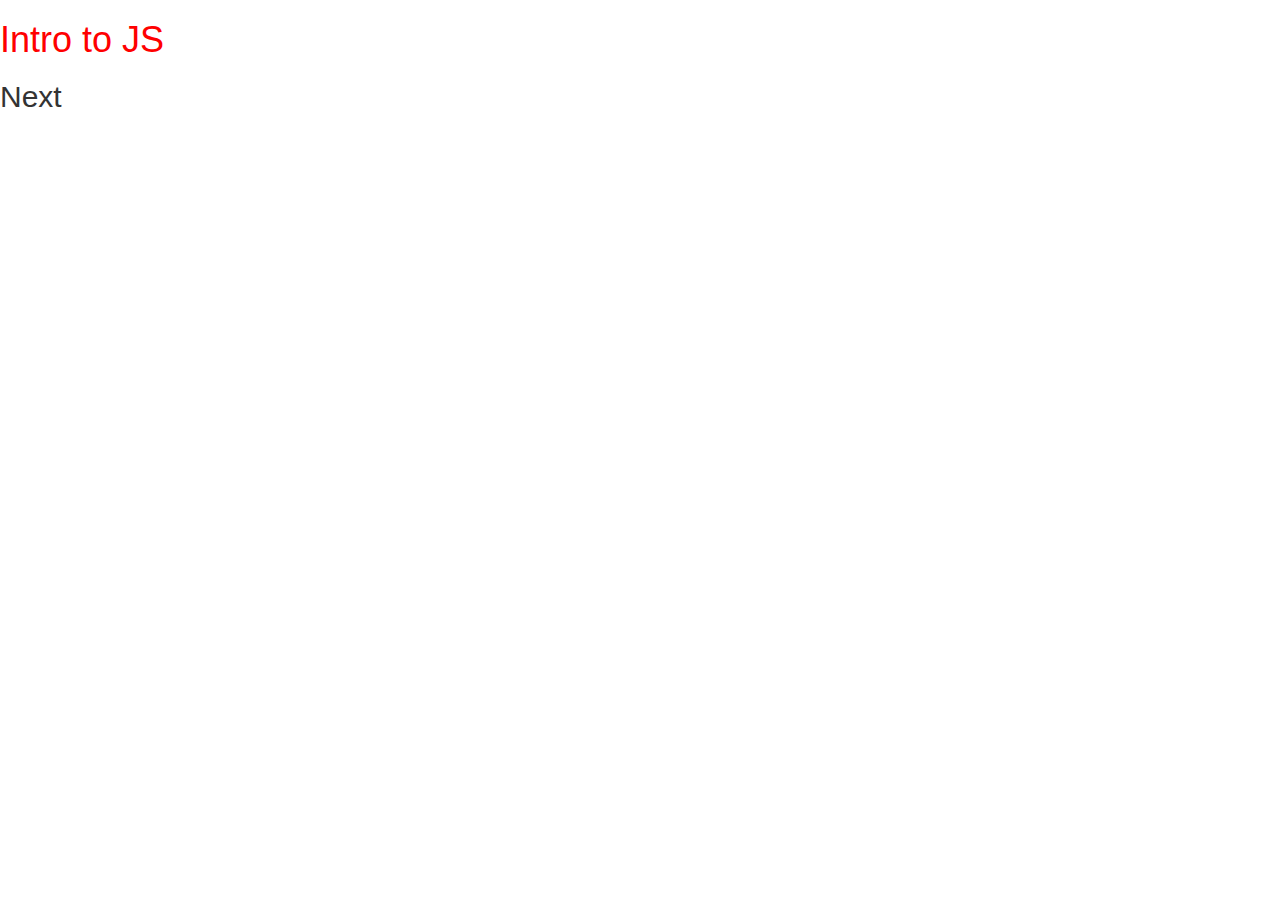
<file: index.html>
<!DOCTYPE html>
<html lang="en" dir="ltr">
  <head>
    <meta charset="utf-8">
    <title>Intro to JS</title>

    <!-- JQuery -->
    <script src="https://code.jquery.com/jquery-3.6.0.min.js" integrity="sha256-/xUj+3OJU5yExlq6GSYGSHk7tPXikynS7ogEvDej/m4=" crossorigin="anonymous"></script>

    <!-- Latest compiled and minified CSS -->
    <link rel="stylesheet" href="https://stackpath.bootstrapcdn.com/bootstrap/3.4.1/css/bootstrap.min.css" integrity="sha384-HSMxcRTRxnN+Bdg0JdbxYKrThecOKuH5zCYotlSAcp1+c8xmyTe9GYg1l9a69psu" crossorigin="anonymous">

    <!-- Optional theme -->
    <link rel="stylesheet" href="https://stackpath.bootstrapcdn.com/bootstrap/3.4.1/css/bootstrap-theme.min.css" integrity="sha384-6pzBo3FDv/PJ8r2KRkGHifhEocL+1X2rVCTTkUfGk7/0pbek5mMa1upzvWbrUbOZ" crossorigin="anonymous">

    <!-- Latest compiled and minified JavaScript -->
    <script src="https://stackpath.bootstrapcdn.com/bootstrap/3.4.1/js/bootstrap.min.js" integrity="sha384-aJ21OjlMXNL5UyIl/XNwTMqvzeRMZH2w8c5cRVpzpU8Y5bApTppSuUkhZXN0VxHd" crossorigin="anonymous"></script>



    <script src="script.js" type="text/javascript"></script>
    <link rel="stylesheet" href="styles.css">

  </head>
  <body>
    <h1>Intro to JS</h1>
    <h2>Next</h2>

  </body>
</html>
</file>
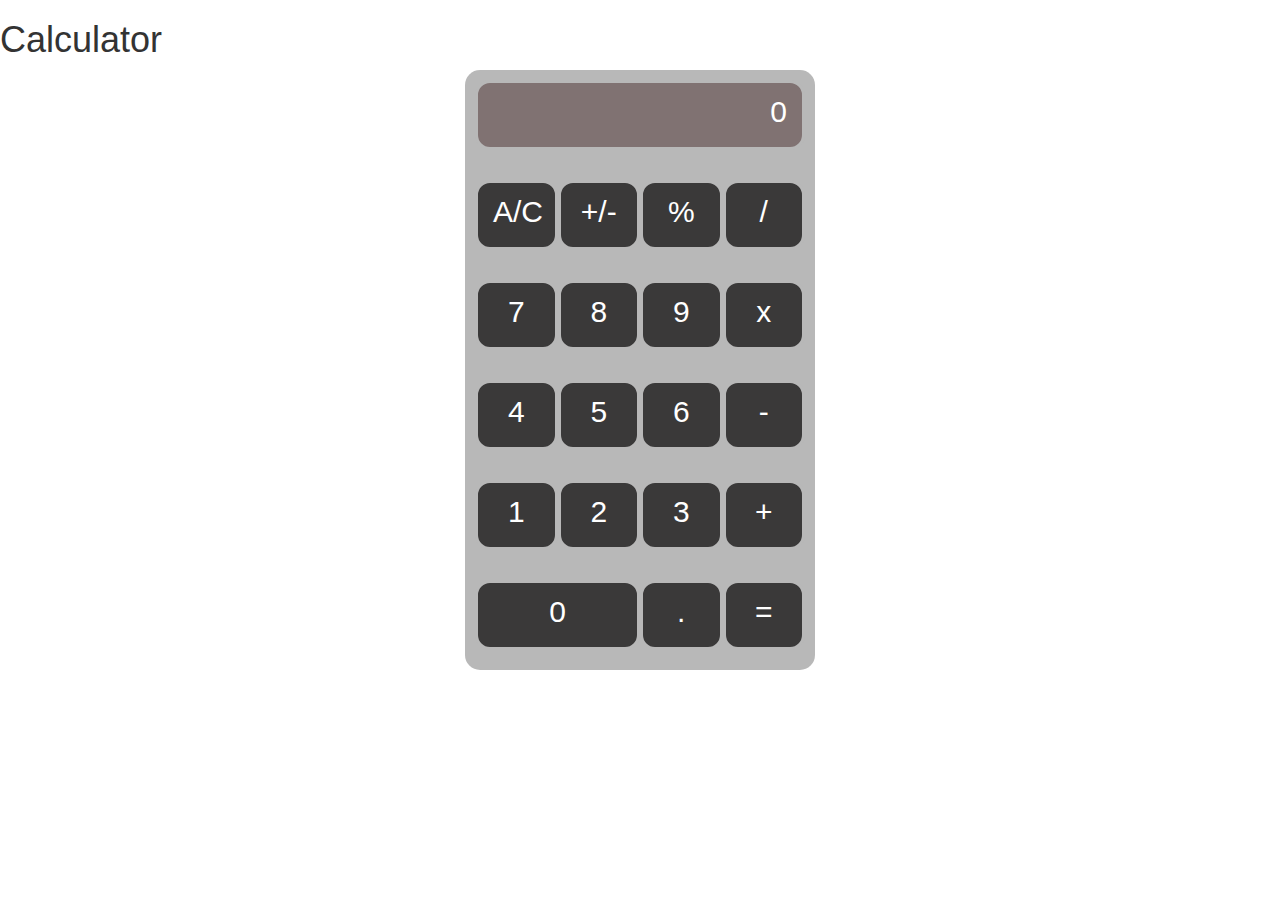
<file: dom/index.html>
<!DOCTYPE html>
<html lang="en" dir="ltr">
  <head>
    <meta charset="utf-8">
    <title>Calculator & Exchange Rates</title>

    <!-- JQuery -->
    <script src="https://code.jquery.com/jquery-3.6.0.min.js" integrity="sha256-/xUj+3OJU5yExlq6GSYGSHk7tPXikynS7ogEvDej/m4=" crossorigin="anonymous"></script>

    <!-- Latest compiled and minified CSS -->
    <link rel="stylesheet" href="https://stackpath.bootstrapcdn.com/bootstrap/3.4.1/css/bootstrap.min.css" integrity="sha384-HSMxcRTRxnN+Bdg0JdbxYKrThecOKuH5zCYotlSAcp1+c8xmyTe9GYg1l9a69psu" crossorigin="anonymous">

    <!-- Optional theme -->
    <link rel="stylesheet" href="https://stackpath.bootstrapcdn.com/bootstrap/3.4.1/css/bootstrap-theme.min.css" integrity="sha384-6pzBo3FDv/PJ8r2KRkGHifhEocL+1X2rVCTTkUfGk7/0pbek5mMa1upzvWbrUbOZ" crossorigin="anonymous">

    <!-- Latest compiled and minified JavaScript -->
    <script src="https://stackpath.bootstrapcdn.com/bootstrap/3.4.1/js/bootstrap.min.js" integrity="sha384-aJ21OjlMXNL5UyIl/XNwTMqvzeRMZH2w8c5cRVpzpU8Y5bApTppSuUkhZXN0VxHd" crossorigin="anonymous"></script>

    <!-- Our styles and JS-->
    <link rel="stylesheet" href="styles.css">
  </head>
  <body>
    <h1 id="title">Calculator</h1>
    <div class="calc-container">
      <div class="container">
        <div class="row container-row">
          <div  id="screen" class="col-xs-12 screen">
            0
          </div>
        </div>
        <div class="row container-row">
          <div class="col-xs-3 button">
            A/C
          </div>
          <div class="col-xs-3 button">
            +/-
          </div>
          <div class="col-xs-3 button">
            %
          </div>
          <div class="col-xs-3 button">
            /
          </div>
        </div>
        <div class="row container-row">
          <div class="col-xs-3 button">
            7
          </div>
          <div class="col-xs-3 button">
            8
          </div>
          <div class="col-xs-3 button">
            9
          </div>
          <div class="col-xs-3 button">
            x
          </div>
        </div>
        <div class="row container-row">
          <div class="col-xs-3 button">
            4
          </div>
          <div class="col-xs-3 button">
            5
          </div>
          <div class="col-xs-3 button">
            6
          </div>
          <div class="col-xs-3 button">
            -
          </div>
        </div>
        <div class="row container-row">
          <div class="col-xs-3 button">
            1
          </div>
          <div class="col-xs-3 button">
            2
          </div>
          <div class="col-xs-3 button">
            3
          </div>
          <div class="col-xs-3 button">
            +
          </div>
        </div>
        <div class="row container-row">
          <div class="col-xs-6 button">
            0
          </div>
          <div class="col-xs-3 button">
            .
          </div>
          <div class="col-xs-3 button">
            =
          </div>
        </div>
      </div>
    </div>

  </body>
  <script src="events.js" type="text/javascript"></script>
</html>
</file>
<file: styles.css>
h1 {
  color:red;
}
</file>
<file: dom/styles.css>
.calc-container {
    background: #8080808f;
    width: 350px;
    height: 600px;
    border-radius: 15px;
    margin: auto;
}

.container-row {
    width: 350px;
    height: 90px;
    padding: 10px;
    margin-bottom: 10px;
}

.button {
  background: #3a3939;
  height: 100%;
  border-radius: 15px;
  color: white;
  font-size: 30px;
  border: solid 3px #b8b8b8;
  text-align: center;
  padding-top: 8px;
}

.screen {
  background: #807272;
  height: 100%;
  border-radius: 15px;
  color: white;
  font-size: 30px;
  border: solid 3px #b8b8b8;
  text-align: right;
  padding-top: 8px;
}
</file>
